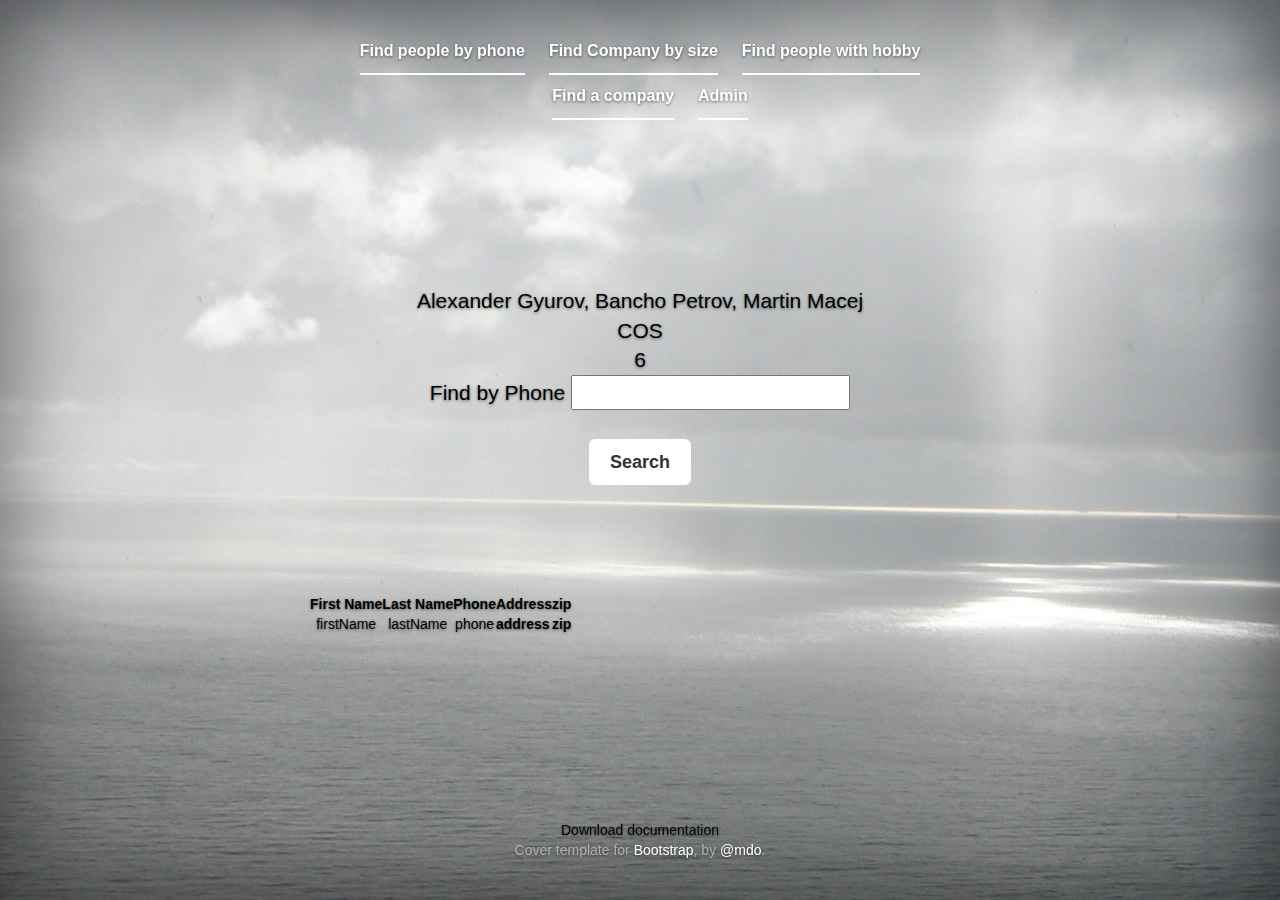
<file: web/index.html>
<!DOCTYPE html>
<!--
To change this license header, choose License Headers in Project Properties.
To change this template file, choose Tools | Templates
and open the template in the editor.
-->
<html>
    <head>
        <title>TODO supply a title</title>
        <meta charset="UTF-8">
        <meta name="viewport" content="width=device-width, initial-scale=1.0">
        <link href="css/bootstrap.min.css" rel="stylesheet" type="text/css"/>
        <link href="css/cover.css" rel="stylesheet" type="text/css"/>

        <script src="http://cdnjs.cloudflare.com/ajax/libs/jquery/1.9.1/jquery.min.js"></script>
        <script src="js/main.js" type="text/javascript"></script>
    </head>
    <body>




        <div class="site-wrapper">

            <div class="site-wrapper-inner">

                <div class="cover-container">

                    <div class="masthead clearfix">
                        <div class="inner">
                            <h3 class="masthead-brand"></h3>
                            <nav>
                                <ul class="nav masthead-nav">
                                    <li class="active"><a href="index.html">Find people by phone</a></li>                                    
                                    <li class="active"><a href="listOfCompanies.html">Find Company by size</a></li>

                                    <li class="active"><a href="getPeopleWithHobby.html">Find people with hobby</a></li>
                                    <li class="active"><a href="findACompany.html">Find a company</a></li>
                                    <li class="active"><a href="admin.html">Admin</a></li>

                                    <!--<li><a href="#">Contact</a></li>-->
                                </ul>
                            </nav>
                        </div>
                    </div>

                    <div class="inner cover">
                        <h1 class="cover-heading"></h1>
                        <div class="lead">
                            <div id="authors"> Alexander Gyurov, Bancho Petrov, Martin Macej </div>

                            <div id="class">COS</div>

                            <div id= "group"> 6 </div>

                            Find by Phone        <input type="text" id="search">    
                            <br>
                            <br>
                            <button class="btn btn-lg btn-default" id="find">Search</button>
                            <br><br>

                            <br/><br/>

                        </div>
                        <table id="table">
                            <tr><th>First Name</th>  <th>Last Name</th>  <th>Phone</th> <th>Address</th> <th>zip</th> <th></th></tr>
                            <tr><td>firstName</td>  <td>lastName</td>  <td>phone</td> <th>address</th> <th>zip</th><td class="last_col"></td></tr>
                        </table>
                    </div>

                    <div class="mastfoot">
                        <div class="inner">
                            <a href="download/CA2-doc-group6.pdf" style="color: black">Download documentation</a>
                            <p>Cover template for <a href="http://getbootstrap.com">Bootstrap</a>, by <a href="https://twitter.com/mdo">@mdo</a>.</p>
                        </div>
                    </div>

                </div>

            </div>

        </div>
    </body>
</html>
</file>
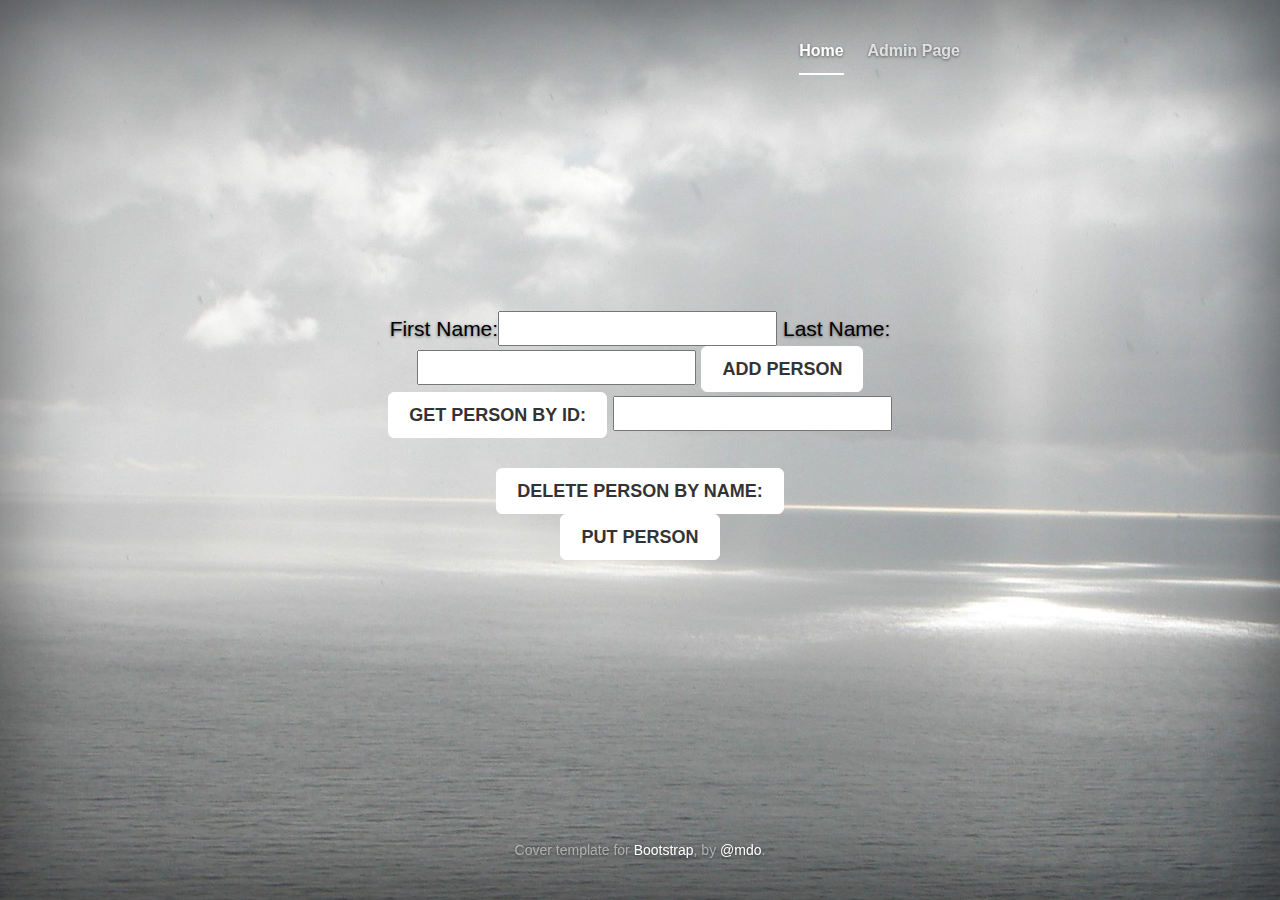
<file: web/Admin.html>
<!DOCTYPE html>
<!--
To change this license header, choose License Headers in Project Properties.
To change this template file, choose Tools | Templates
and open the template in the editor.
-->
<html>
    <head>
        <title>TODO supply a title</title>
        <meta charset="UTF-8">
        <meta name="viewport" content="width=device-width, initial-scale=1.0">
        <link href="css/bootstrap.min.css" rel="stylesheet" type="text/css"/>
        <link href="css/cover.css" rel="stylesheet" type="text/css"/>

        <script src="http://cdnjs.cloudflare.com/ajax/libs/jquery/1.9.1/jquery.min.js"></script>
        <script src="js/Admin.js" type="text/javascript"></script>
    </head>
    <body>

        <div class="site-wrapper">

            <div class="site-wrapper-inner">

                <div class="cover-container">

                    <div class="masthead clearfix">
                        <div class="inner">
                            <h3 class="masthead-brand"></h3>
                            <nav>
                                <ul class="nav masthead-nav">
                                    <li class="active"><a href="#">Home</a></li>
                                    <li><a href="dmin.html">Admin Page</a></li>
                                    <!--<li><a href="#">Contact</a></li>-->
                                </ul>
                            </nav>
                        </div>
                    </div>

                    <div class="inner cover">
                        <h1 class="cover-heading"></h1>
                        <div class="lead">
                               
                            <br>
                            <br>
                            First Name:<input type="text" id="firstName">
                            Last Name:<input type="text" id="lastName">
                            <button class="btn btn-lg btn-default" id="add">ADD PERSON</button>
                             <br>
                            <button class="btn btn-lg btn-default" id="get">GET PERSON BY ID:</button> <input type="text" id="id">
                            <div id="person"></div>
                            
                             <br>
                            <button class="btn btn-lg btn-default" id="delete">DELETE PERSON BY NAME:</button>
                             <br>
                            <button class="btn btn-lg btn-default" id="put">PUT PERSON</button>
                            <br><br>
                             
                            <br/><br/>
                            
                        </div>
                        
                    </div>

                    <div class="mastfoot">
                        <div class="inner">
                            <p>Cover template for <a href="http://getbootstrap.com">Bootstrap</a>, by <a href="https://twitter.com/mdo">@mdo</a>.</p>
                        </div>
                    </div>

                </div>

            </div>

        </div>
    </body>
</html>
</file>
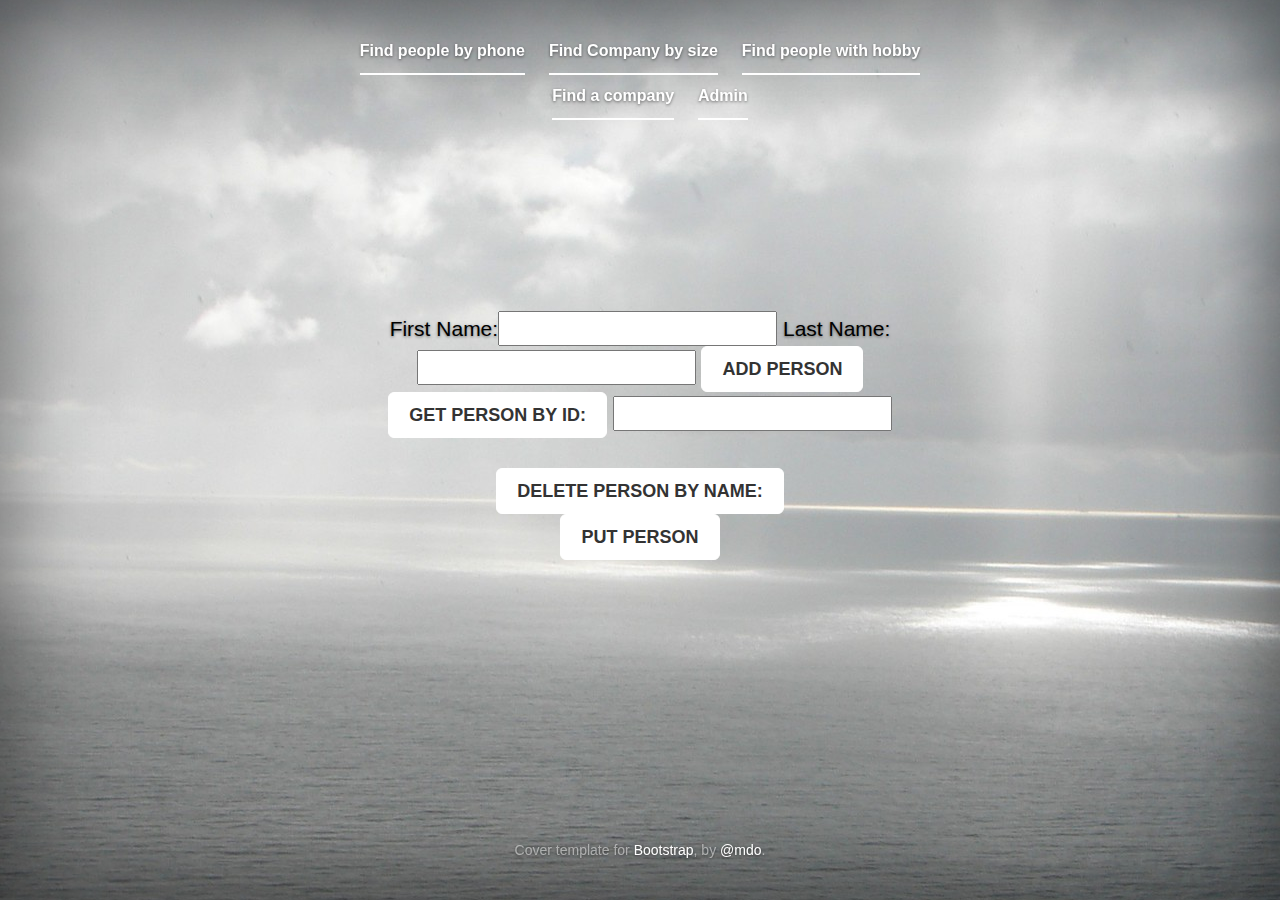
<file: web/admin.html>
<!DOCTYPE html>
<!--
To change this license header, choose License Headers in Project Properties.
To change this template file, choose Tools | Templates
and open the template in the editor.
-->
<html>
    <head>
        <title>TODO supply a title</title>
        <meta charset="UTF-8">
        <meta name="viewport" content="width=device-width, initial-scale=1.0">
        <link href="css/bootstrap.min.css" rel="stylesheet" type="text/css"/>
        <link href="css/cover.css" rel="stylesheet" type="text/css"/>

        <script src="http://cdnjs.cloudflare.com/ajax/libs/jquery/1.9.1/jquery.min.js"></script>
        <script src="js/Admin.js" type="text/javascript"></script>
    </head>
    <body>

        <div class="site-wrapper">

            <div class="site-wrapper-inner">

                <div class="cover-container">

                    <div class="masthead clearfix">
                        <div class="inner">
                            <h3 class="masthead-brand"></h3>
                            <nav>
                                <ul class="nav masthead-nav">
                                    <li class="active"><a href="index.html">Find people by phone</a></li>                                    
                                    <li class="active"><a href="listOfCompanies.html">Find Company by size</a></li>

                                    <li class="active"><a href="getPeopleWithHobby.html">Find people with hobby</a></li>
                                    <li class="active"><a href="findACompany.html">Find a company</a></li>
                                    <li class="active"><a href="admin.html">Admin</a></li>
                                </ul>
                            </nav>
                        </div>
                    </div>

                    <div class="inner cover">
                        <h1 class="cover-heading"></h1>
                        <div class="lead">
                               
                            <br>
                            <br>
                            First Name:<input type="text" id="firstName">
                            Last Name:<input type="text" id="lastName">
                            <button class="btn btn-lg btn-default" id="add">ADD PERSON</button>
                             <br>
                            <button class="btn btn-lg btn-default" id="get">GET PERSON BY ID:</button> <input type="text" id="id">
                            <div id="person"></div>
                            
                             <br>
                            <button class="btn btn-lg btn-default" id="delete">DELETE PERSON BY NAME:</button>
                             <br>
                            <button class="btn btn-lg btn-default" id="put">PUT PERSON</button>
                            <br><br>
                             
                            <br/><br/>
                            
                        </div>
                        
                    </div>

                    <div class="mastfoot">
                        <div class="inner">
                            <p>Cover template for <a href="http://getbootstrap.com">Bootstrap</a>, by <a href="https://twitter.com/mdo">@mdo</a>.</p>
                        </div>
                    </div>

                </div>

            </div>

        </div>
    </body>
</html>
</file>
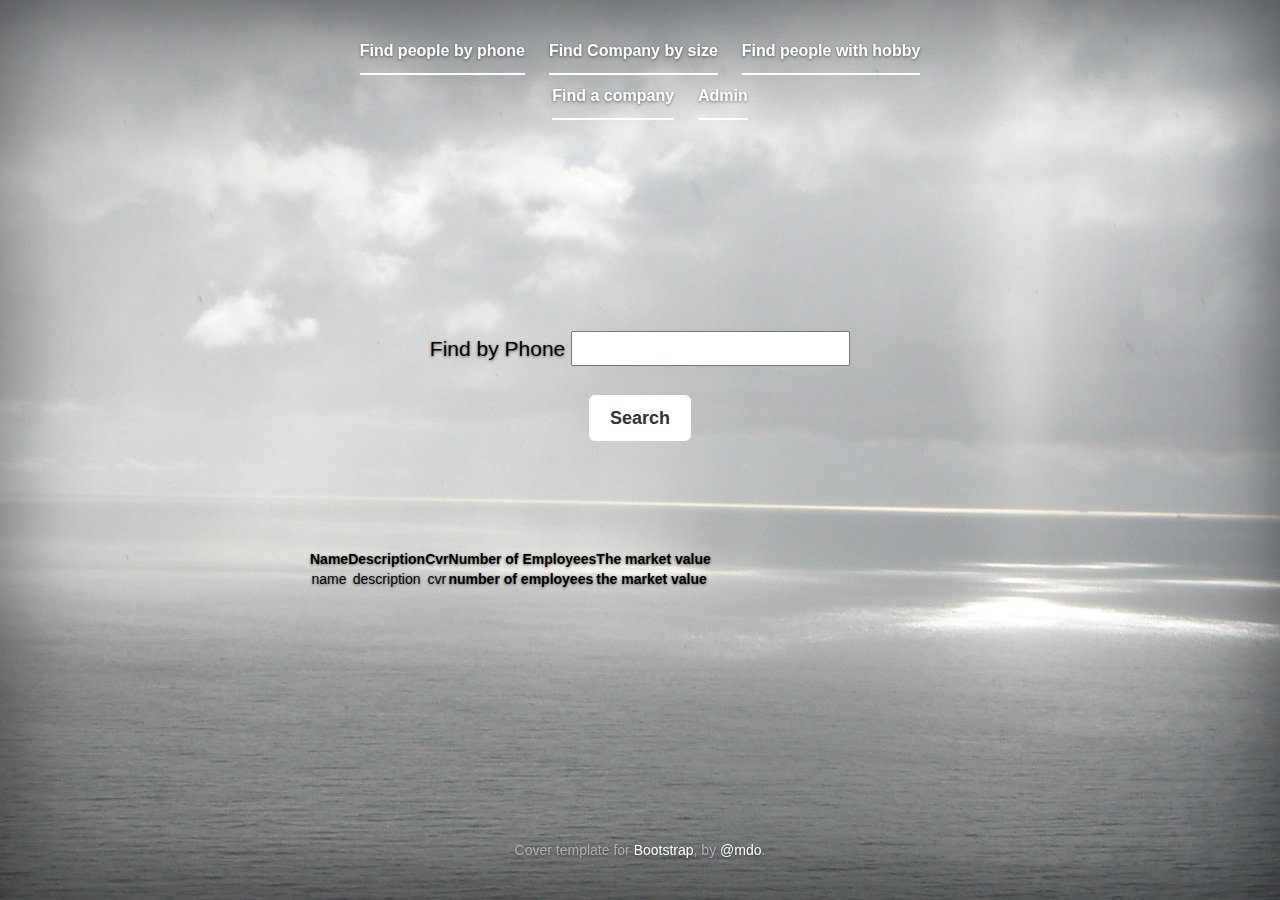
<file: web/findACompany.html>
<!DOCTYPE html>
<!--
To change this license header, choose License Headers in Project Properties.
To change this template file, choose Tools | Templates
and open the template in the editor.
-->
<html>
    <head>
        <title>TODO supply a title</title>
        <meta charset="UTF-8">
        <meta name="viewport" content="width=device-width, initial-scale=1.0">
        <link href="css/bootstrap.min.css" rel="stylesheet" type="text/css"/>
        <link href="css/cover.css" rel="stylesheet" type="text/css"/>

        <script src="http://cdnjs.cloudflare.com/ajax/libs/jquery/1.9.1/jquery.min.js"></script>
        <script src="js/findCompany.js" type="text/javascript"></script>
    </head>
    <body>

        <div class="site-wrapper">

            <div class="site-wrapper-inner">

                <div class="cover-container">

                    <div class="masthead clearfix">
                        <div class="inner">
                            <h3 class="masthead-brand"></h3>
                            <nav>
                                <ul class="nav masthead-nav">
                                    <li class="active"><a href="index.html">Find people by phone</a></li>                                    
                                    <li class="active"><a href="listOfCompanies.html">Find Company by size</a></li>

                                    <li class="active"><a href="getPeopleWithHobby.html">Find people with hobby</a></li>
                                    <li class="active"><a href="findACompany.html">Find a company</a></li>
                                    <li class="active"><a href="admin.html">Admin</a></li>
                                    
                                </ul>
                            </nav>
                        </div>
                    </div>

                    <div class="inner cover">
                        <h1 class="cover-heading"></h1>
                        <div class="lead">
                            Find by Phone        <input type="text" id="search">    
                            <br>
                            <br>
                            <button class="btn btn-lg btn-default" id="find">Search</button>
                            <br><br>
                             
                            <br/><br/>
                            
                        </div>
                        <table id="table">
                            <tr><th>Name</th>  
                                <th>Description</th>  
                                <th>Cvr</th> 
                                <th>Number of Employees</th> 
                                <th>The market value</th> <th></th></tr>
                            <tr><td>name</td>  
                                <td>description</td>  
                                <td>cvr</td> 
                                <th>number of employees</th> 
                                <th>the market value</th><td class="last_col"></td></tr>
                            </table>
                    </div>

                    <div class="mastfoot">
                        <div class="inner">
                            <p>Cover template for <a href="http://getbootstrap.com">Bootstrap</a>, by <a href="https://twitter.com/mdo">@mdo</a>.</p>
                        </div>
                    </div>

                </div>

            </div>

        </div>
    </body>
</html>
</file>
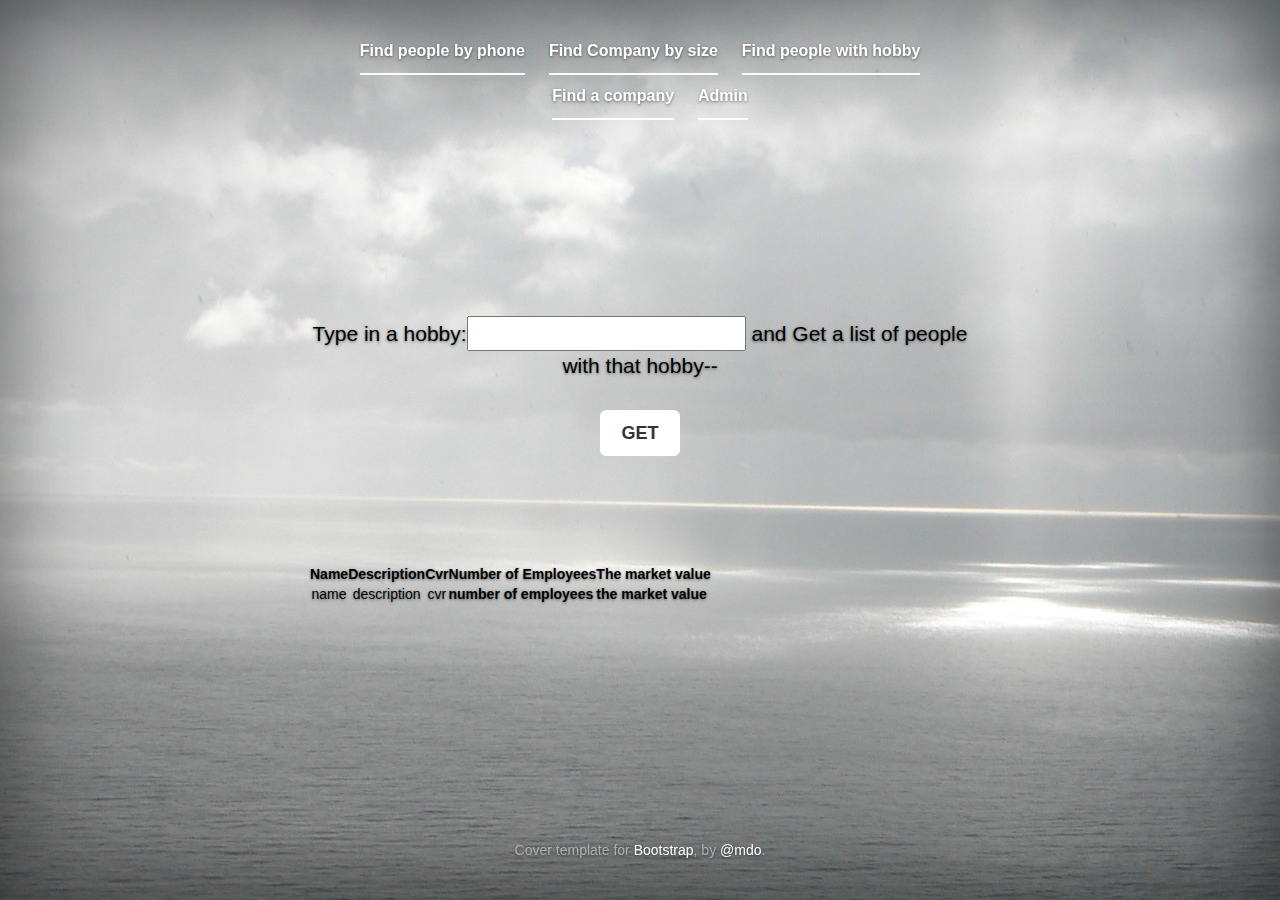
<file: web/getPeopleWithHobby.html>
<!DOCTYPE html>
<!--
To change this license header, choose License Headers in Project Properties.
To change this template file, choose Tools | Templates
and open the template in the editor.
-->
<html>
    <head>
        <title>TODO supply a title</title>
        <meta charset="UTF-8">
        <meta name="viewport" content="width=device-width, initial-scale=1.0">
        <link href="css/bootstrap.min.css" rel="stylesheet" type="text/css"/>
        <link href="css/cover.css" rel="stylesheet" type="text/css"/>

        <script src="http://cdnjs.cloudflare.com/ajax/libs/jquery/1.9.1/jquery.min.js"></script>
        <script src="js/peopleWithHobby.js" type="text/javascript"></script>
    </head>
    <body>

        <div class="site-wrapper">

            <div class="site-wrapper-inner">

                <div class="cover-container">

                    <div class="masthead clearfix">
                        <div class="inner">
                            <h3 class="masthead-brand"></h3>
                            <nav>
                                <ul class="nav masthead-nav">
                                    <li class="active"><a href="index.html">Find people by phone</a></li>                                    
                                    <li class="active"><a href="listOfCompanies.html">Find Company by size</a></li>

                                    <li class="active"><a href="getPeopleWithHobby.html">Find people with hobby</a></li>
                                    <li class="active"><a href="findACompany.html">Find a company</a></li>
                                    <li class="active"><a href="admin.html">Admin</a></li>
                                    
                                </ul>
                            </nav>
                        </div>
                    </div>

                    <div class="inner cover">
                        <h1 class="cover-heading"></h1>
                        <div class="lead">
                            
                            Type in a hobby:<input type="text" id="search"> 
                            and   Get a list of people with that hobby--
                            <br>
                            <br>
                            <button class="btn btn-lg btn-default" id="find">GET</button>
                            <br><br>
                             
                            <br/><br/>
                            
                        </div>
                        <table id="table">
                            <tr><th>Name</th>  
                                <th>Description</th>  
                                <th>Cvr</th> 
                                <th>Number of Employees</th> 
                                <th>The market value</th> <th></th></tr>
                            <tr><td>name</td>  
                                <td>description</td>  
                                <td>cvr</td> 
                                <th>number of employees</th> 
                                <th>the market value</th><td class="last_col"></td></tr>
                            </table>
                    </div>

                    <div class="mastfoot">
                        <div class="inner">
                            <p>Cover template for <a href="http://getbootstrap.com">Bootstrap</a>, by <a href="https://twitter.com/mdo">@mdo</a>.</p>
                        </div>
                    </div>

                </div>

            </div>

        </div>
    </body>
</html>
</file>
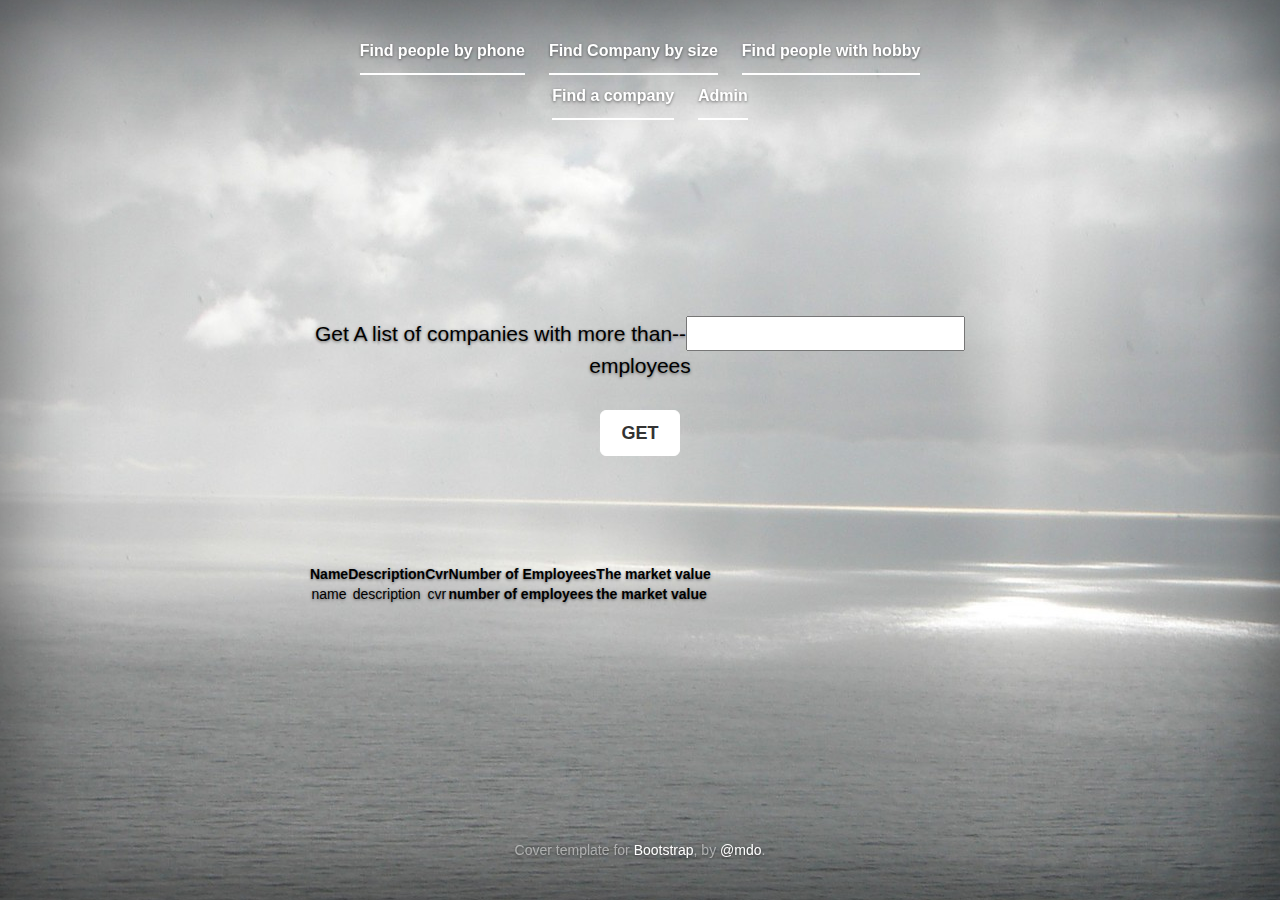
<file: web/listOfCompanies.html>
<!DOCTYPE html>
<!--
To change this license header, choose License Headers in Project Properties.
To change this template file, choose Tools | Templates
and open the template in the editor.
-->
<html>
    <head>
        <title>TODO supply a title</title>
        <meta charset="UTF-8">
        <meta name="viewport" content="width=device-width, initial-scale=1.0">
        <link href="css/bootstrap.min.css" rel="stylesheet" type="text/css"/>
        <link href="css/cover.css" rel="stylesheet" type="text/css"/>

        <script src="http://cdnjs.cloudflare.com/ajax/libs/jquery/1.9.1/jquery.min.js"></script>
        <script src="js/listOfCompanies.js" type="text/javascript"></script>
    </head>
    <body>

        <div class="site-wrapper">

            <div class="site-wrapper-inner">

                <div class="cover-container">

                    <div class="masthead clearfix">
                        <div class="inner">
                            <h3 class="masthead-brand"></h3>
                            <nav>
                                <ul class="nav masthead-nav">
                                    <li class="active"><a href="index.html">Find people by phone</a></li>                                    
                                    <li class="active"><a href="listOfCompanies.html">Find Company by size</a></li>

                                    <li class="active"><a href="getPeopleWithHobby.html">Find people with hobby</a></li>
                                    <li class="active"><a href="findACompany.html">Find a company</a></li>
                                    <li class="active"><a href="admin.html">Admin</a></li>
                                   
                                </ul>
                            </nav>
                        </div>
                    </div>

                    <div class="inner cover">
                        <h1 class="cover-heading"></h1>
                        <div class="lead">
                            Get A list of companies with more than--<input type="text" id="search">  employees  
                            <br>
                            <br>
                            <button class="btn btn-lg btn-default" id="find">GET</button>
                            <br><br>
                             
                            <br/><br/>
                            
                        </div>
                        <table id="table">
                            <tr><th>Name</th>  
                                <th>Description</th>  
                                <th>Cvr</th> 
                                <th>Number of Employees</th> 
                                <th>The market value</th> <th></th></tr>
                            <tr><td>name</td>  
                                <td>description</td>  
                                <td>cvr</td> 
                                <th>number of employees</th> 
                                <th>the market value</th><td class="last_col"></td></tr>
                            </table>
                    </div>

                    <div class="mastfoot">
                        <div class="inner">
                            <p>Cover template for <a href="http://getbootstrap.com">Bootstrap</a>, by <a href="https://twitter.com/mdo">@mdo</a>.</p>
                        </div>
                    </div>

                </div>

            </div>

        </div>
    </body>
</html>
</file>
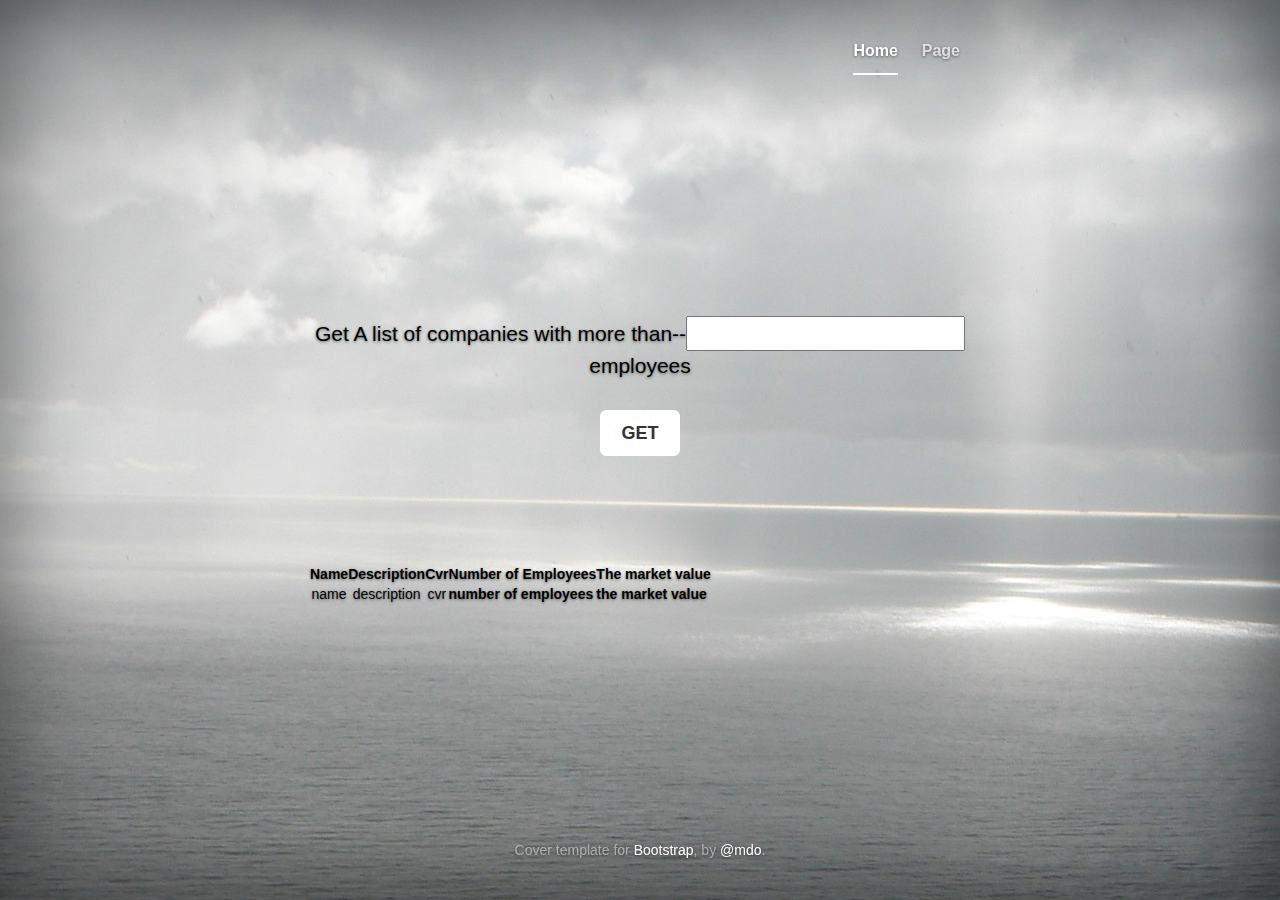
<file: web/listOfCopmanies.html>
<!DOCTYPE html>
<!--
To change this license header, choose License Headers in Project Properties.
To change this template file, choose Tools | Templates
and open the template in the editor.
-->
<html>
    <head>
        <title>TODO supply a title</title>
        <meta charset="UTF-8">
        <meta name="viewport" content="width=device-width, initial-scale=1.0">
        <link href="css/bootstrap.min.css" rel="stylesheet" type="text/css"/>
        <link href="css/cover.css" rel="stylesheet" type="text/css"/>

        <script src="http://cdnjs.cloudflare.com/ajax/libs/jquery/1.9.1/jquery.min.js"></script>
        <script src="js/listOfCompanies.js" type="text/javascript"></script>
    </head>
    <body>

        <div class="site-wrapper">

            <div class="site-wrapper-inner">

                <div class="cover-container">

                    <div class="masthead clearfix">
                        <div class="inner">
                            <h3 class="masthead-brand"></h3>
                            <nav>
                                <ul class="nav masthead-nav">
                                    <li class="active"><a href="#">Home</a></li>
                                    <li><a href="listOfCopmanies.html">Page</a></li>
                                    <!--<li><a href="#">Contact</a></li>-->
                                </ul>
                            </nav>
                        </div>
                    </div>

                    <div class="inner cover">
                        <h1 class="cover-heading"></h1>
                        <div class="lead">
                            Get A list of companies with more than--<input type="text" id="search">  employees  
                            <br>
                            <br>
                            <button class="btn btn-lg btn-default" id="find">GET</button>
                            <br><br>
                             
                            <br/><br/>
                            
                        </div>
                        <table id="table">
                            <tr><th>Name</th>  
                                <th>Description</th>  
                                <th>Cvr</th> 
                                <th>Number of Employees</th> 
                                <th>The market value</th> <th></th></tr>
                            <tr><td>name</td>  
                                <td>description</td>  
                                <td>cvr</td> 
                                <th>number of employees</th> 
                                <th>the market value</th><td class="last_col"></td></tr>
                            </table>
                    </div>

                    <div class="mastfoot">
                        <div class="inner">
                            <p>Cover template for <a href="http://getbootstrap.com">Bootstrap</a>, by <a href="https://twitter.com/mdo">@mdo</a>.</p>
                        </div>
                    </div>

                </div>

            </div>

        </div>
    </body>
</html>
</file>
<file: web/css/cover.css>
/*
 * Globals
 */

/* Links */
a,
a:focus,
a:hover {
  color: #fff;
}

/* Custom default button */
.btn-default,
.btn-default:hover,
.btn-default:focus {
  color: #333;
  text-shadow: none; /* Prevent inheritence from `body` */
  background-color: #fff;
  border: 1px solid #fff;
}


/*
 * Base structure
 */

html,
body {
  height: 100%;
  background-color: #333;
  background-image: url("../img/cloudy_ocean_w1.jpg");
  background-repeat: no-repeat;
  background-position: center;
/*  background-size: cover;*/
}
body {
  color: #000;
  text-align: center;
  text-shadow: 0 1px 3px rgba(0,0,0,.5);
}

/* Extra markup and styles for table-esque vertical and horizontal centering */
.site-wrapper {
  display: table;
  width: 100%;
  height: 100%; /* For at least Firefox */
  min-height: 100%;
  -webkit-box-shadow: inset 0 0 100px rgba(0,0,0,.5);
          box-shadow: inset 0 0 100px rgba(0,0,0,.5);
}
.site-wrapper-inner {
  display: table-cell;
  vertical-align: top;
}
.cover-container {
  margin-right: auto;
  margin-left: auto;
}

/* Padding for spacing */
.inner {
  padding: 30px;
}


/*
 * Header
 */
.masthead-brand {
  margin-top: 10px;
  margin-bottom: 10px;
}

.masthead-nav > li {
  display: inline-block;
}
.masthead-nav > li + li {
  margin-left: 20px;
}
.masthead-nav > li > a {
  padding-right: 0;
  padding-left: 0;
  font-size: 16px;
  font-weight: bold;
  color: #fff; /* IE8 proofing */
  color: rgba(255,255,255,.75);
  border-bottom: 2px solid transparent;
}
.masthead-nav > li > a:hover,
.masthead-nav > li > a:focus {
  background-color: transparent;
  border-bottom-color: #a9a9a9;
  border-bottom-color: rgba(255,255,255,.25);
}
.masthead-nav > .active > a,
.masthead-nav > .active > a:hover,
.masthead-nav > .active > a:focus {
  color: #fff;
  border-bottom-color: #fff;
}

@media (min-width: 768px) {
  .masthead-brand {
    float: left;
  }
  .masthead-nav {
    float: right;
  }
}


/*
 * Cover
 */

.cover {
  padding: 0 20px;
}
.cover .btn-lg {
  padding: 10px 20px;
  font-weight: bold;
}


/*
 * Footer
 */

.mastfoot {
  color: #999; /* IE8 proofing */
  color: rgba(255,255,255,.5);
}


/*
 * Affix and center
 */

@media (min-width: 768px) {
  /* Pull out the header and footer */
  .masthead {
    position: fixed;
    top: 0;
  }
  .mastfoot {
    position: fixed;
    bottom: 0;
  }
  /* Start the vertical centering */
  .site-wrapper-inner {
    vertical-align: middle;
  }
  /* Handle the widths */
  .masthead,
  .mastfoot,
  .cover-container {
    width: 100%; /* Must be percentage or pixels for horizontal alignment */
  }
}

@media (min-width: 992px) {
  .masthead,
  .mastfoot,
  .cover-container {
    width: 700px;
  }
}

/*.cover-heading{
    font-size: 5.0em;
}*/


//my css (Bancho)
#people{
    border: 1px solid black;
    width: 100%;
}

.btn_delete{
    color:blue;
}

.btn_submit{
    color:blue;
}

#people tr:nth-child(even) {
     background-color: #eee;
}
#people tr:nth-child(odd) {
     background-color: #fff;
}
#people th {
    color: white;
    background-color: black;
    text-align: center;
    padding-left: 10px;
    padding-right: 10px;
}
.last_col{
    width: 200px;
}
</file>
